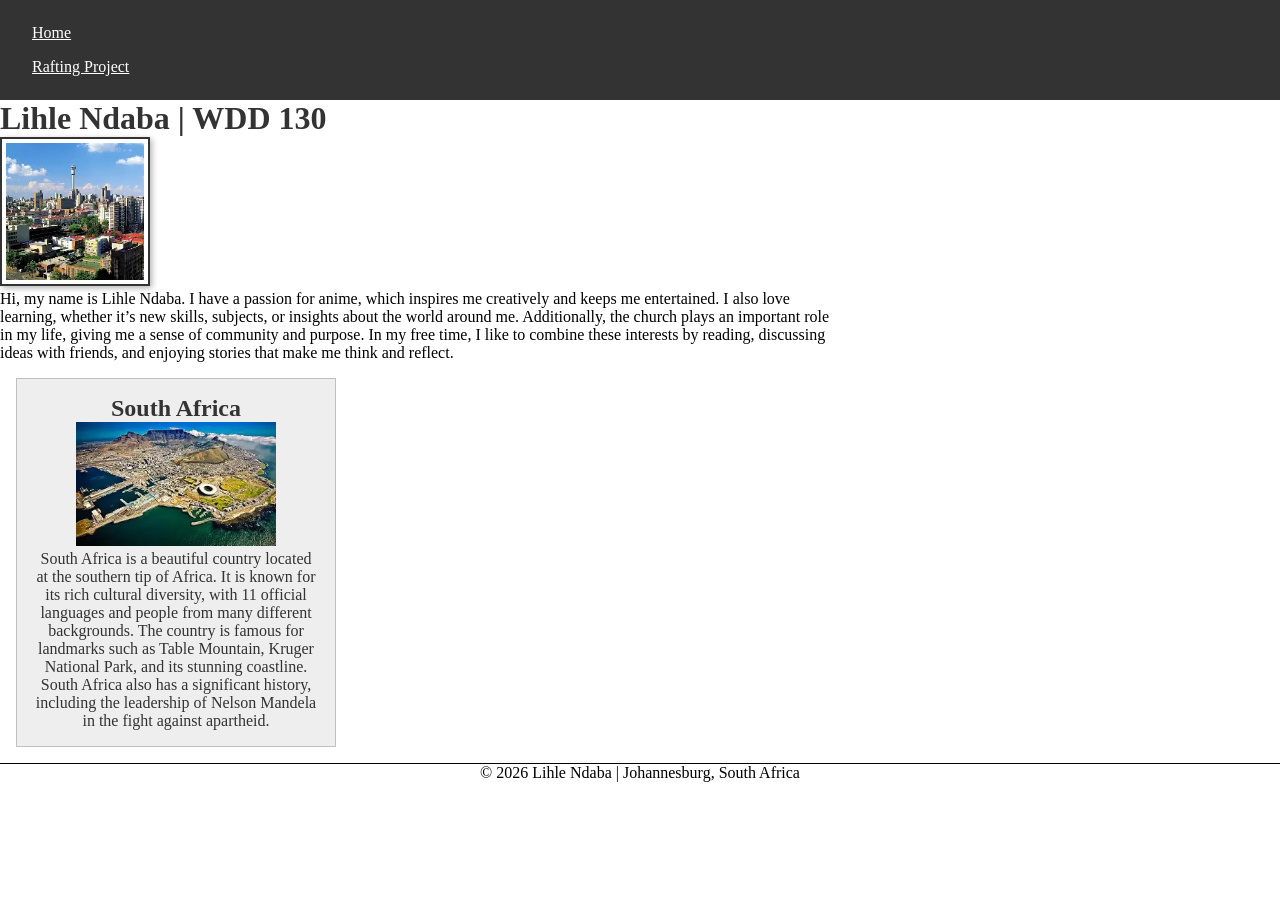
<file: index.html>
<!DOCTYPE html>
<html lang="en">

<head>
    <meta charset="UTF-8">
    <meta name="viewport" content="width=device-width, initial-scale=1.0">
    <title>Lihle Ndaba | WDD 130</title>
    <meta name="description"
      content="Lihle Ndaba's home page for WDD 130 at BYU, introducing me, my course goals, and my web development progress.">
    <meta name="author" content="Lihle Ndaba">
    <link rel="stylesheet" href="styles/styles.css">
</head>

<body>
    <header>
        <nav>
            <a href="#">Home</a>
            <a href="wwr">Rafting Project</a>
        </nav>
    </header>
    <main>
        <h1>Lihle Ndaba | WDD 130</h1>
        <img src="jozi.png.webp" alt="My City" width="100">
        <p>Hi, my name is Lihle Ndaba. I have a passion for anime, which inspires me creatively and
            keeps me entertained. I also love learning, whether it’s new skills, subjects, or
            insights
            about the world around me. Additionally, the church plays an important role in my life,
            giving me a sense of community and purpose. In my free time, I like to combine these
            interests by reading, discussing ideas with friends, and enjoying stories that make me
            think and reflect.</p>
    </main>
    <aside>
        <h2>South Africa</h2>
        <img src="jozigeo.webp" alt="Describe your picture here">
        <p>South Africa is a beautiful country located at the southern tip of Africa. It is known
            for its rich
            cultural diversity, with 11 official languages and people from many different
            backgrounds. The
            country is famous for landmarks such as Table Mountain, Kruger National Park, and its
            stunning
            coastline. South Africa also has a significant history, including the leadership of
            Nelson Mandela
            in the fight against apartheid.</p>
    </aside>
    <footer>
        <p>&copy; 2026 Lihle Ndaba | Johannesburg, South Africa</p>
    </footer>
</body>

</html>
</file>
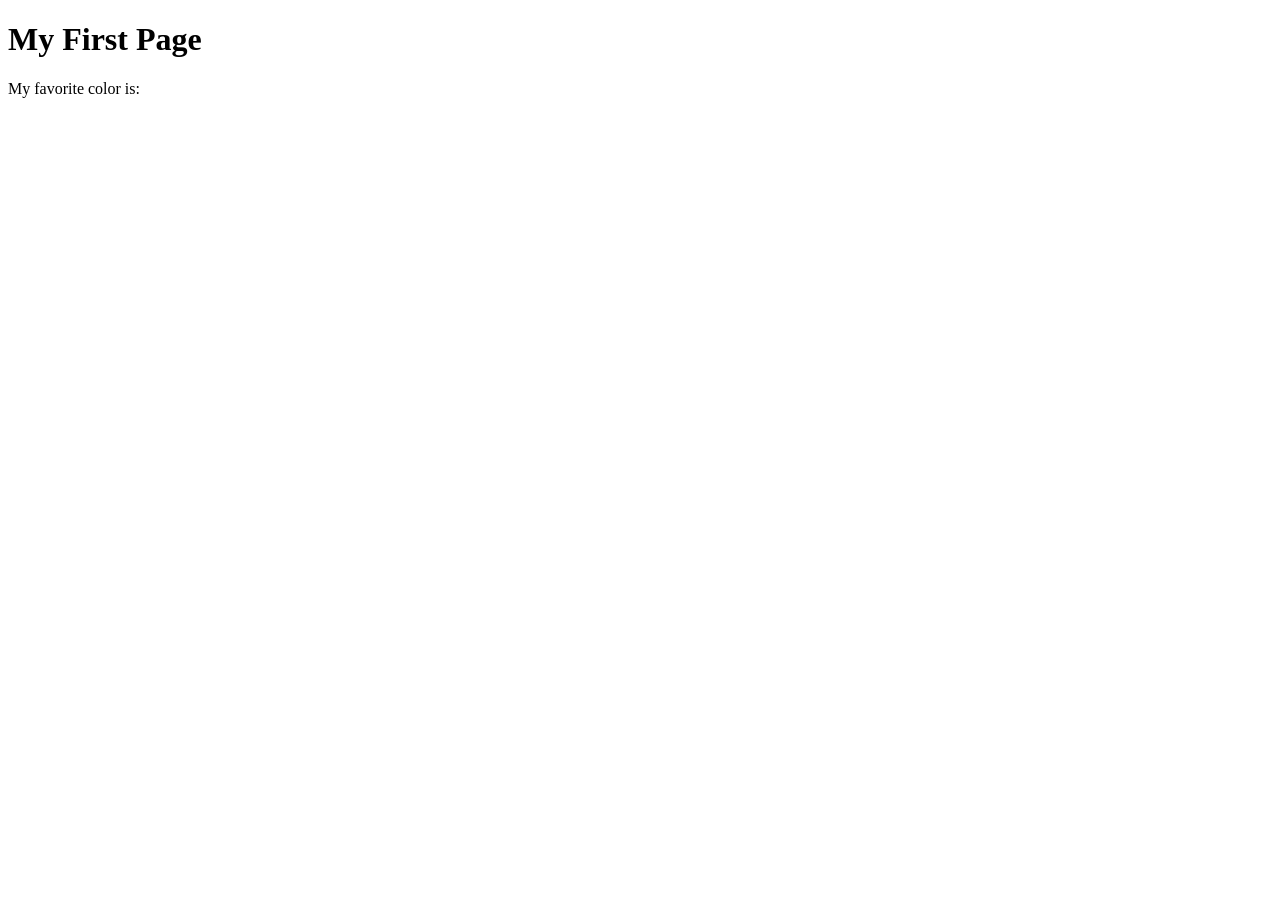
<file: week01/first-page.html>
<!DOCTYPE html>
<html lang="en">
<head>
    <meta charset="UTF-8">
    <meta name="viewport" content="width=device-width, initial-scale=1.0">
    <title>My First Page</title>
</head>
<body>
    <h1>My First Page</h1>
    <p>My favorite color is: </p>
</body>
</html>
</file>
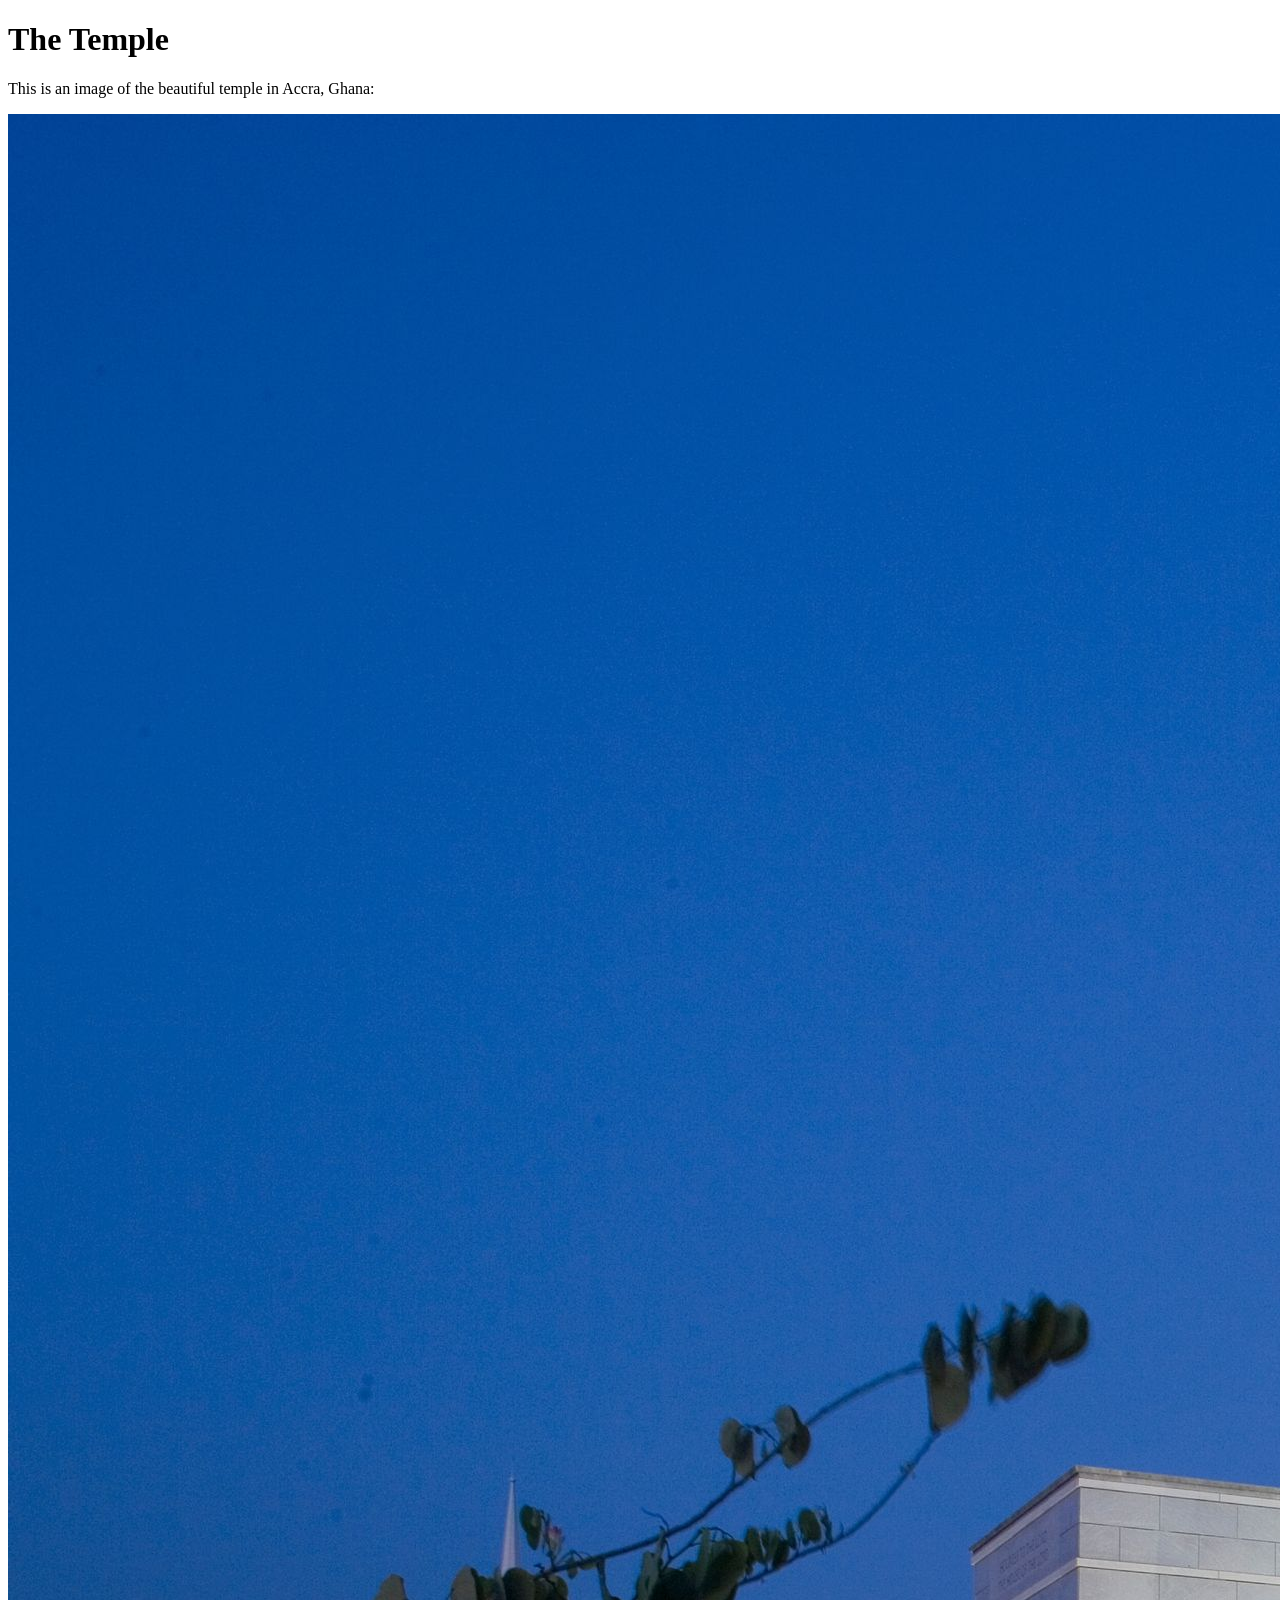
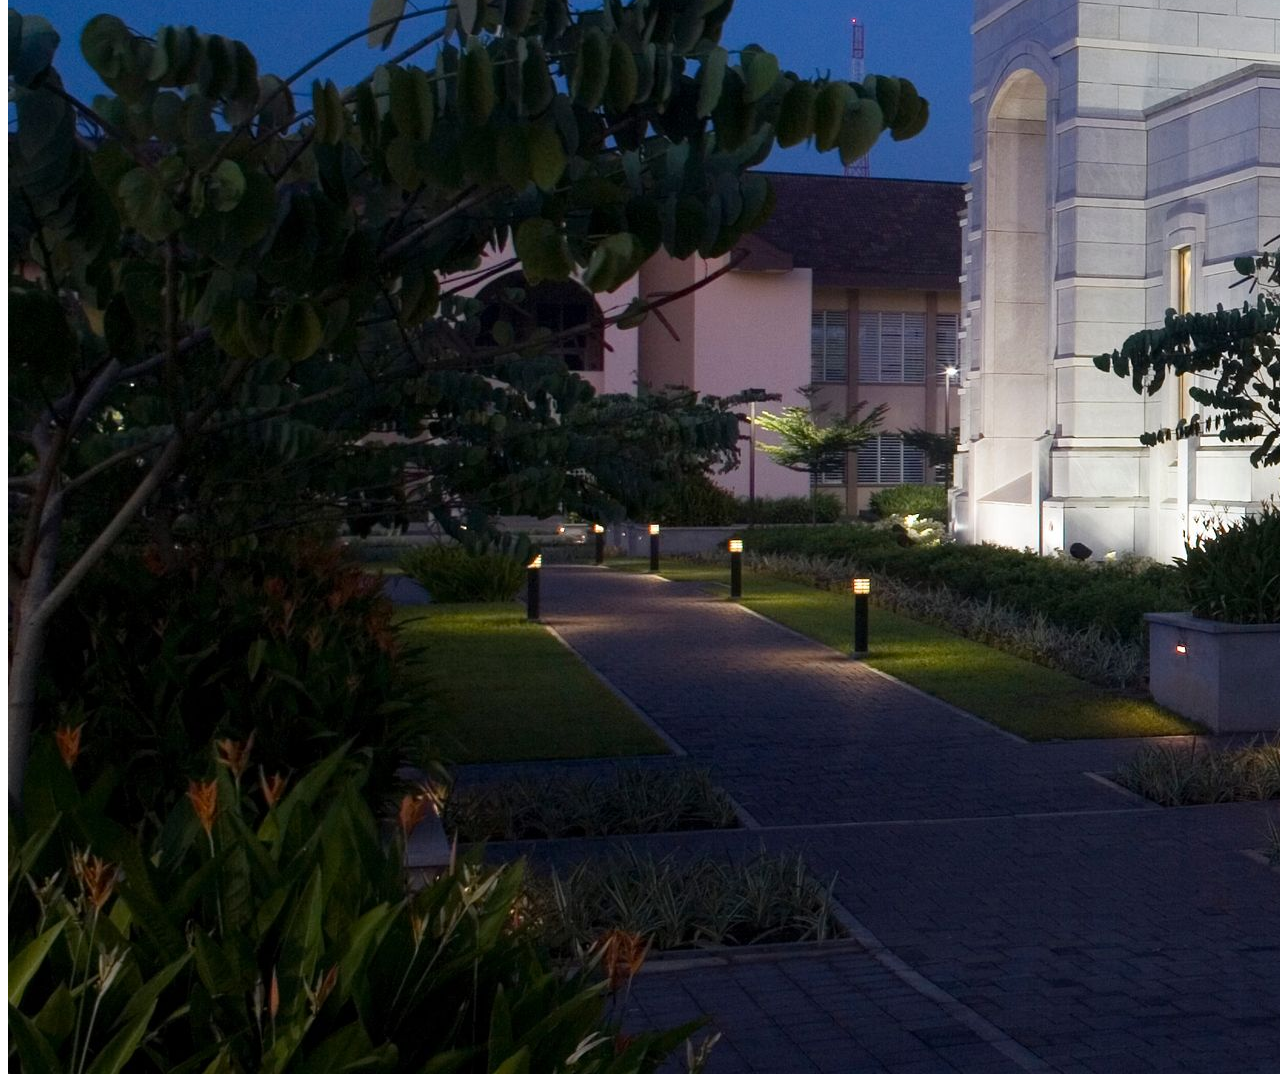
<file: week01/images.html>
<!DOCTYPE html>
<html lang="en">
<head>
    <meta charset="UTF-8">
    <meta name="viewport" content="width=device-width, initial-scale=1.0">
    <title>Temple Image</title>
</head>
<body>
    <h1>The Temple</h1>
    <p>This is an image of the beautiful temple in Accra, Ghana:</p>
    <img src="images/temple-large.jpeg" alt="The Accra Ghana Temple">
    
</body>
</html>
</file>
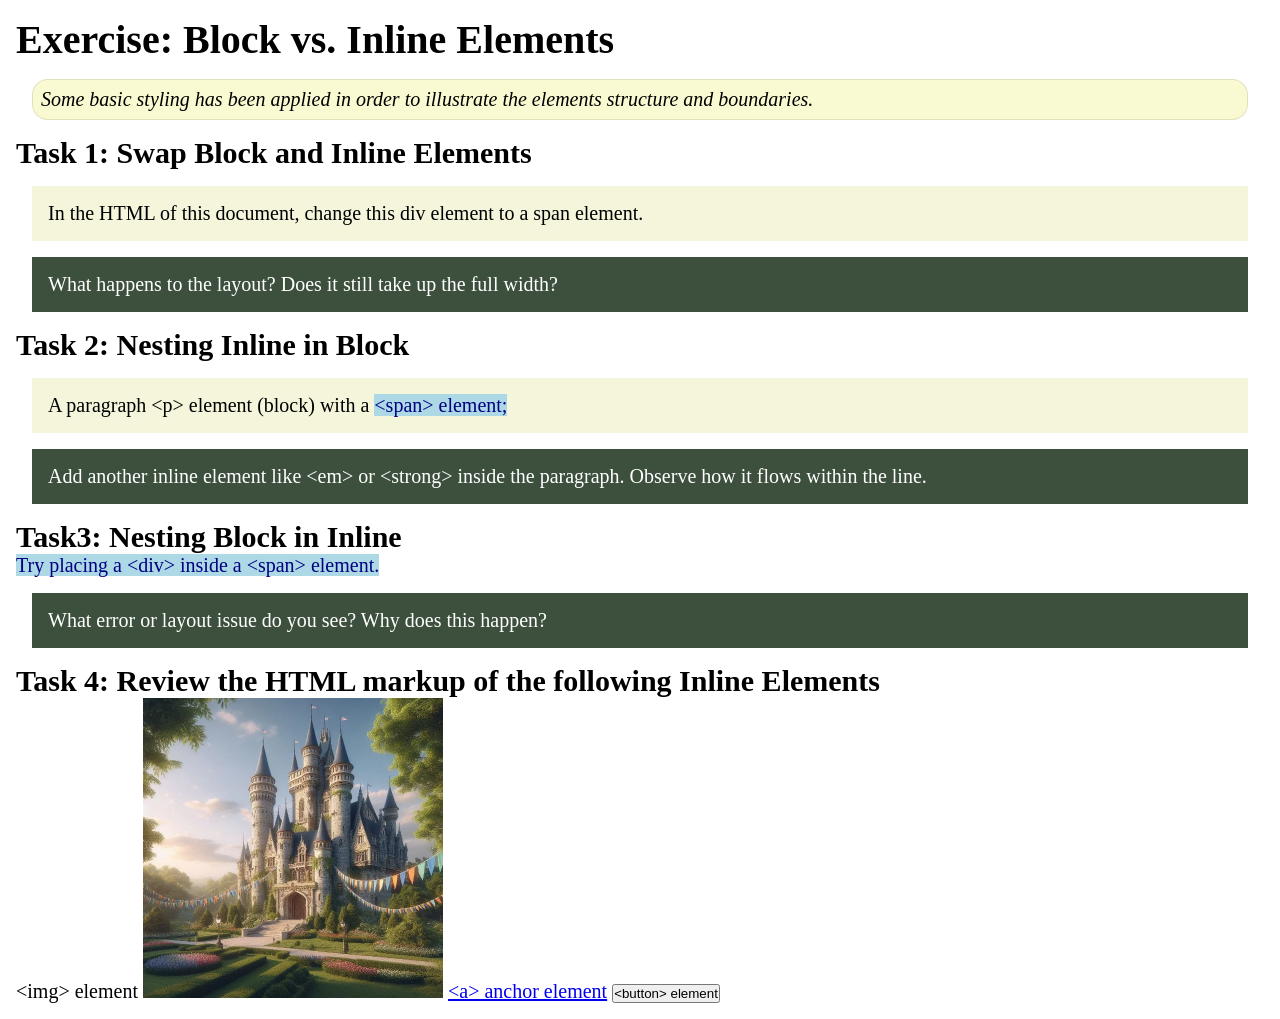
<file: week02/block-vs-inline.html>
<!DOCTYPE html>
<html lang="en">

<head>
    <meta charset="UTF-8">
    <meta name="viewport" content="width=device-width, initial-scale=1.0">
    <title>Exercise: Block vs. Inline Elements</title>
    <link rel="stylesheet" href="styles/block-vs-inline.css">
</head>

<body>
    <main>
        <h1>Exercise: Block vs. Inline Elements</h1>
        <p class="note">Some basic styling has been applied in order to illustrate the elements structure and
            boundaries.</p>

        <h2>Task 1: Swap Block and Inline Elements</h2>
        <div>In the HTML of this document, change this div element to a span element.</div>

        <p class="question">What happens to the layout? Does it still take up the full width?</p>

        <h2>Task 2: Nesting Inline in Block</h2>
        <p>A paragraph &lt;p&gt; element (block) with a <span>&lt;span&gt; element;</span></p>
        <p class="question">Add another inline element like &lt;em&gt; or &lt;strong&gt; inside the paragraph. Observe
            how it flows within the line.</p>

        <h2>Task3: Nesting Block in Inline</h2>
        <span>Try placing a &lt;div&gt; inside a &lt;span&gt; element.</span>
            <p class="question">What error or layout issue do you see? Why does this happen?</p>


            <h2>Task 4: Review the HTML markup of the following Inline Elements</h2>
        &lt;img&gt; element
        <img src="images/castle.webp" alt="placeholder image (images are inline)" width="300" height="300">
        <a href="https://churchofjesuschrist.org">&lt;a&gt; anchor element</a>
        <button type="button">&lt;button&gt; element</button>
    </main>
</body>

</html>
</file>
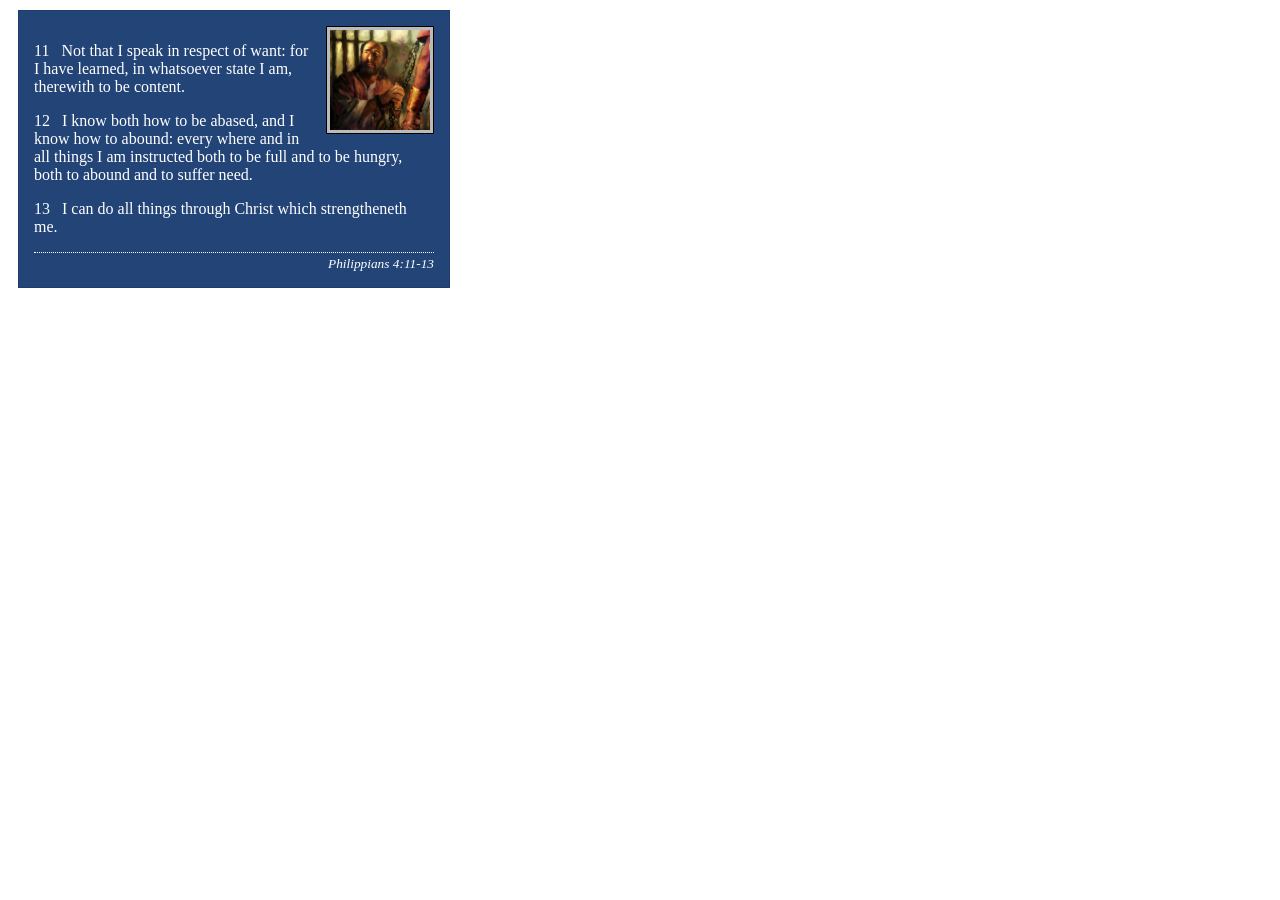
<file: week02/box-model-solution.html>
<!DOCTYPE html>
<html lang="en">
<head>
    <meta charset="UTF-8">
    <meta name="viewport" content="width=device-width, initial-scale=1.0">
    <title>Box Model Activity</title>
    <link rel="stylesheet" href="styles/box-model-solution.css">
</head>
<body>
    <main>
        <div class="callout">
            <img src="images/apostle-paul-imprisoned.webp" alt="Paul the Apostle - Imprisoned in Rome" width="200" height="200">
            <blockquote>
                <p>11 &nbsp; Not that I speak in respect of want: for I have learned, in whatsoever state I am, therewith to be content.</p>
                <p>12 &nbsp; I know both how to be abased, and I know how to abound: every where and in all things I am instructed both to be full and to be hungry, both to abound and to suffer need.</p>
                <p>13 &nbsp; I can do all things through Christ which strengtheneth me.</p>
            </blockquote>
            <cite>Philippians 4:11-13</cite>
        </div>
    </main>
</body>
</html>
</file>
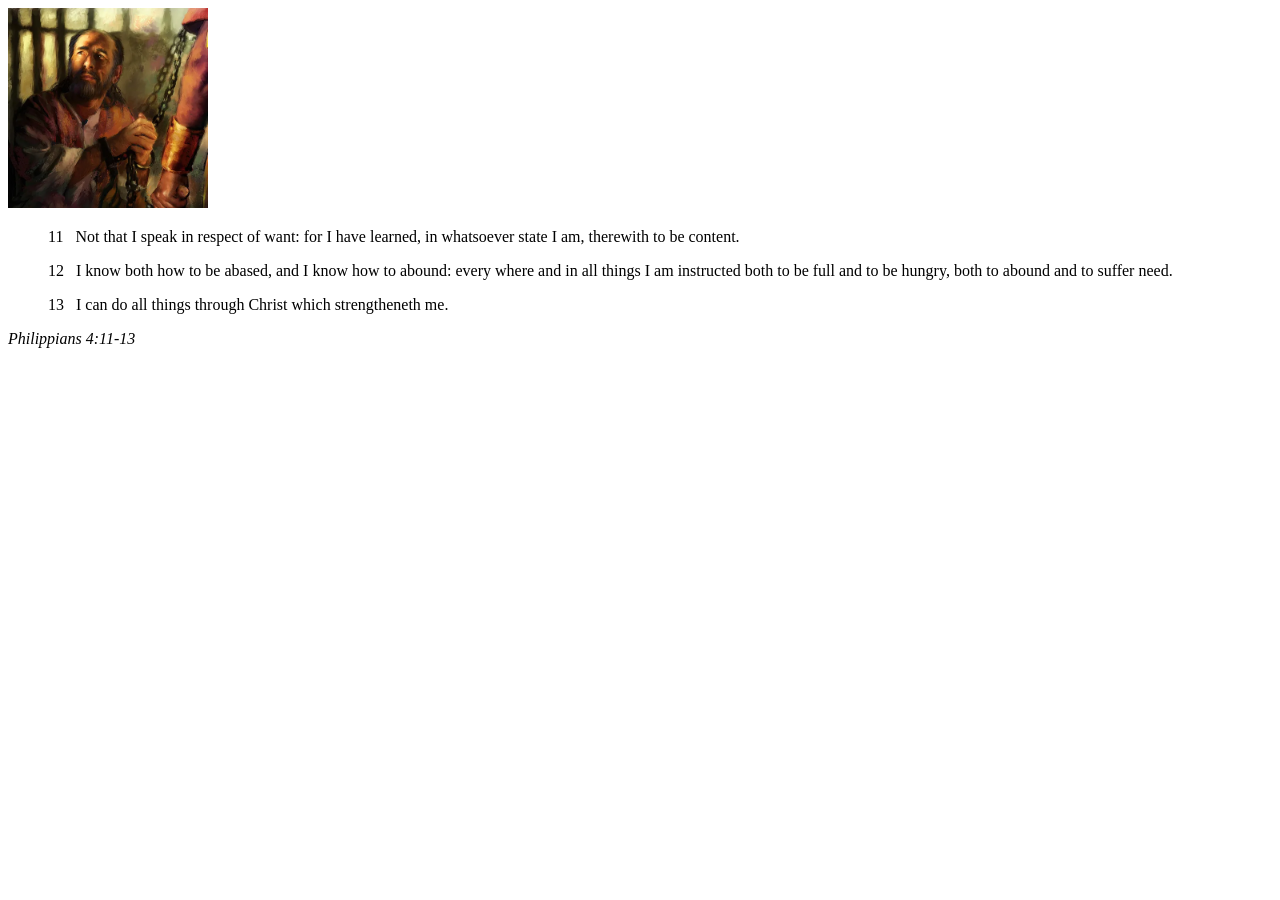
<file: week02/box-model.html>
<!DOCTYPE html>
<html lang="en">
<head>
    <meta charset="UTF-8">
    <meta name="viewport" content="width=device-width, initial-scale=1.0">
    <title>Box Model Activity</title>
</head>
<body>
    <main>
        <div class="callout">
            <img src="images/apostle-paul-imprisoned.webp" alt="Paul the Apostle - Imprisoned in Rome" width="200" height="200">
            <blockquote>
                <p>11 &nbsp; Not that I speak in respect of want: for I have learned, in whatsoever state I am, therewith to be content.</p>
                <p>12 &nbsp; I know both how to be abased, and I know how to abound: every where and in all things I am instructed both to be full and to be hungry, both to abound and to suffer need.</p>
                <p>13 &nbsp; I can do all things through Christ which strengtheneth me.</p>
            </blockquote>
            <cite>Philippians 4:11-13</cite>
        </div>
    </main>
</body>
</html>
</file>
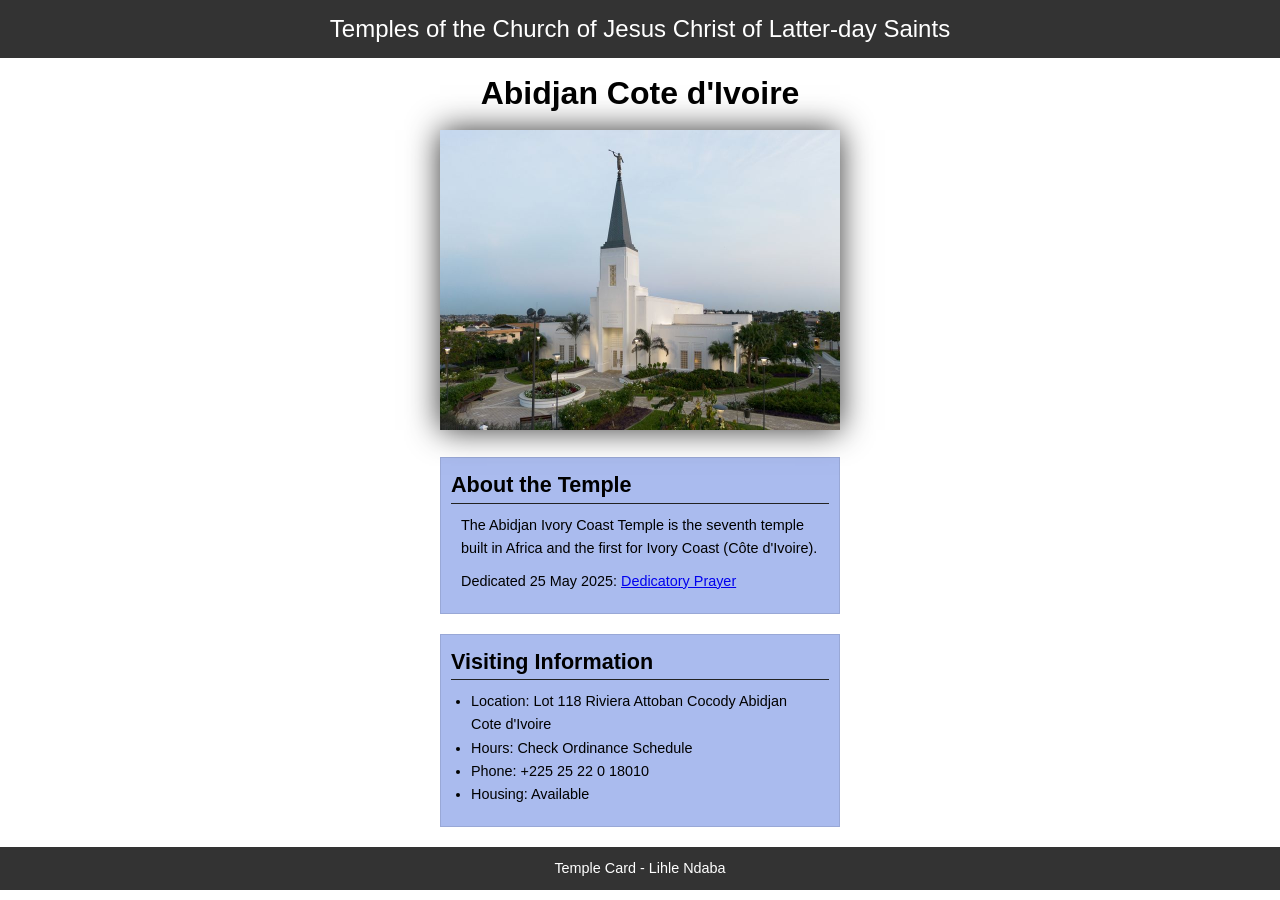
<file: week02/temple.html>
<!DOCTYPE html>
<html lang="en">

<head>
    <meta charset="UTF-8">
    <meta name="viewport" content="width=device-width, initial-scale=1.0">
    <title>Temple Card - Abidjan Cote d'Ivoire</title>
    <link rel="stylesheet" href="styles/Temple.css">
</head>

<body>
    <header>
        <p>Temples of the Church of Jesus Christ of Latter-day Saints</p>
    </header>
    <main>
        <h1>Abidjan Cote d'Ivoire</h1>
        <picture>
            <img src="images/abidjan-ivory-coast.jpeg" alt="Abidjan Cote d'Ivoire Temple">
        </picture>
        <section>
            <h2>About the Temple</h2>
            <p>The Abidjan Ivory Coast Temple is the seventh temple built in Africa and the first
                for Ivory Coast (Côte
                d'Ivoire).</p>
            <p>Dedicated 25 May 2025: <a
                  href="https://www.churchofjesuschrist.org/temples/dedicatory-prayer/abidjan-ivory-coast-temple/2025-05-25?lang=eng"
                  target="_blank" rel="noopener noreferrer">Dedicatory Prayer</a></p>
        </section>
        <section>
            <h2>Visiting Information</h2>
            <ul>
                <li>Location: Lot 118 Riviera Attoban Cocody Abidjan Cote d'Ivoire</li>
                <li>Hours: Check Ordinance Schedule</li>
                <li>Phone: +225 25 22 0 18010</li>
                <li>Housing: Available</li>
            </ul>
        </section>
    </main>
    <footer>
        <p>Temple Card - Lihle Ndaba</p>
    </footer>
</body>

</html>
</file>
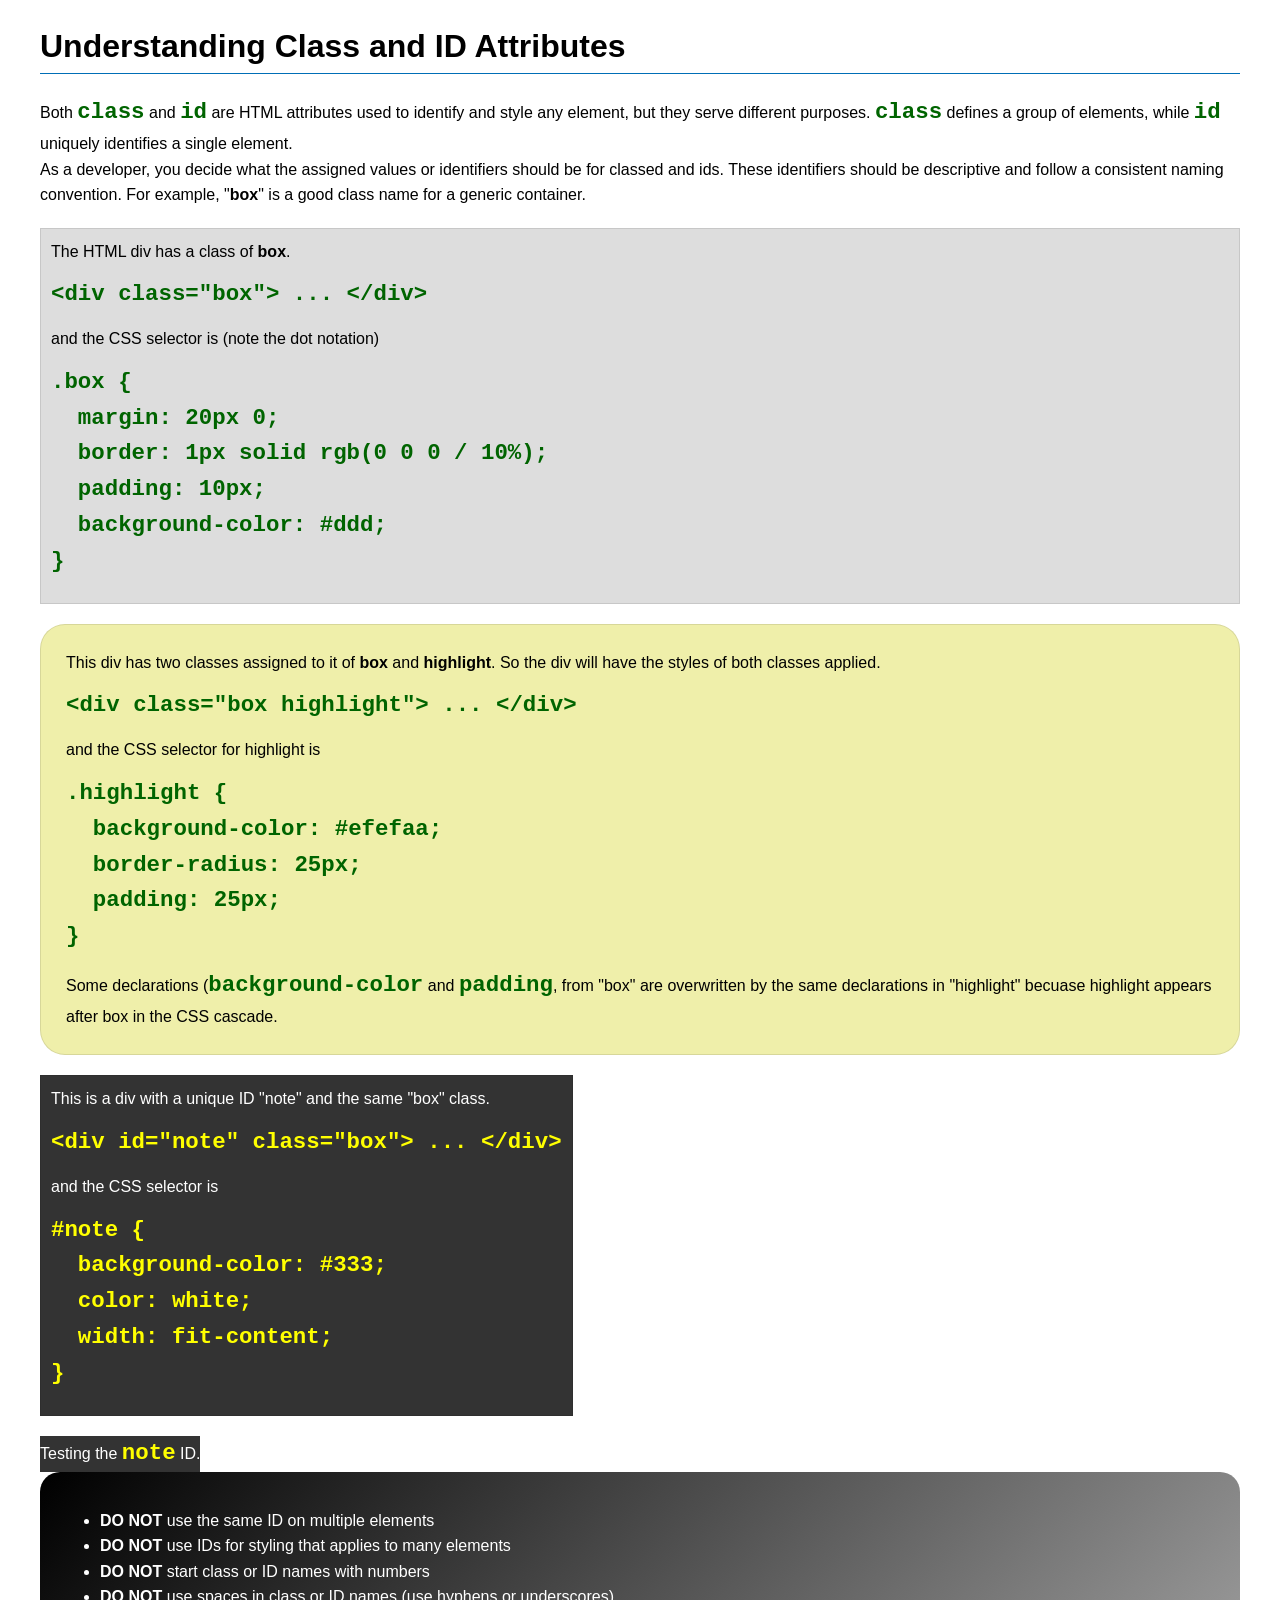
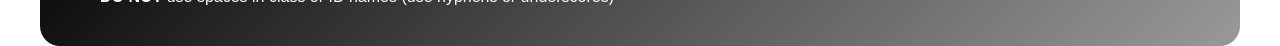
<file: week03/class-and-id.html>
<!DOCTYPE html>
<html lang="en">

<head>
    <meta charset="UTF-8">
    <meta name="viewport" content="width=device-width, initial-scale=1.0">
    <title>Class vs ID Attributes</title>
    <link rel="stylesheet" href="styles/class-and-id.css">
</head>

<body>
    <h1>Understanding Class and ID Attributes</h1>
    <p>Both <code>class</code> and <code>id</code> are HTML attributes used to identify and style any element, but they
        serve different purposes. <code>class</code> defines a group of elements, while <code>id</code> uniquely
        identifies a single element.</p>
    <p>As a developer, you decide what the assigned values or identifiers should be for classed and ids. These
        identifiers should be
        descriptive and follow a consistent naming convention. For example, "<strong>box</strong>" is a good class name
        for a generic container.</p>
    <div class="box">
        <p>The HTML div has a class of <strong>box</strong>.</p>
        <pre><code class="html">&lt;div class="box"&gt; ... &lt;/div&gt;</code></pre>
        and the CSS selector is (note the dot notation)
        <pre><code class="css">.box {
  margin: 20px 0;
  border: 1px solid rgb(0 0 0 / 10%);
  padding: 10px;
  background-color: #ddd; 
}</code></pre>
    </div>

    <div class="box highlight">
        <p>This div has two classes assigned to it of <strong>box</strong> and <strong>highlight</strong>. So the div
            will have the styles of both classes applied.</p>
        <pre><code class="html">&lt;div class="box highlight"&gt; ... &lt;/div&gt;</code></pre>
        and the CSS selector for highlight is
        <pre><code class="css">.highlight {
  background-color: #efefaa;
  border-radius: 25px;
  padding: 25px;
}</code></pre>
<p>Some declarations (<code>background-color</code> and <code>padding</code>, from "box" are overwritten by the same declarations in "highlight" becuase highlight appears after box in the CSS cascade.</p>
    </div>

    <div id="note" class="box">
        <p>This is a div with a unique ID "note" and the same "box" class.</p>
        <pre><code class="html">&lt;div id="note" class="box"&gt; ... &lt;/div&gt;</code></pre>
        and the CSS selector is
        <pre><code class="css">#note {
  background-color: #333;
  color: white;
  width: fit-content;
}</code></pre>
    </div>

    <div id="note">
        <p>Testing the <code>note</code> ID.</p>
    </div>

    <section id="best-practice">
        <ul>
            <li><strong>DO NOT</strong> use the same ID on multiple elements</li>
            <li><strong>DO NOT</strong> use IDs for styling that applies to many elements</li>
            <li><strong>DO NOT</strong> start class or ID names with numbers</li>
            <li><strong>DO NOT</strong> use spaces in class or ID names (use hyphens or underscores)</li>
        </ul>
    </section>




</body>

</html>
</file>
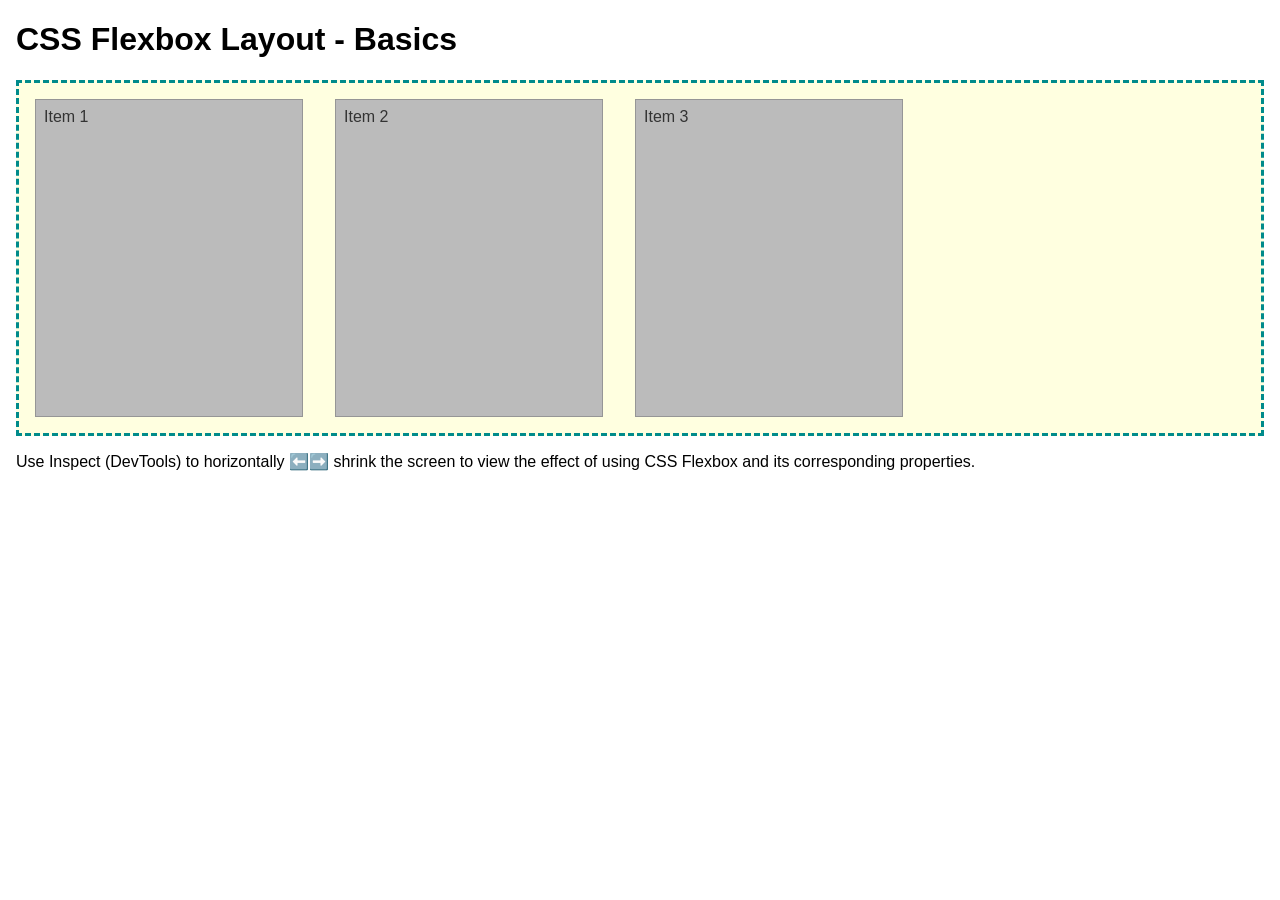
<file: week04/flexbox-layout.html>
<!DOCTYPE html>
<html lang="en">
<head>
    <meta charset="UTF-8">
    <meta name="viewport" content="width=device-width, initial-scale=1.0">
    <title>CSS Flexbox Layout - Basics</title>
    <link rel="stylesheet" href="styles/flexbox.css">
</head>
<body>
    <main>
        <h1>CSS Flexbox Layout - Basics</h1>
        <div class="flex-container">
            <div class="flex-item item1">Item 1</div>
            <div class="flex-item item2">Item 2</div>
            <div class="flex-item item3">Item 3</div>
        </div>
        <p>Use Inspect (DevTools) to horizontally ⬅️➡️ shrink the screen to view the effect of using CSS Flexbox and its corresponding properties.</p>
    </main>
</body>
</html>
</file>
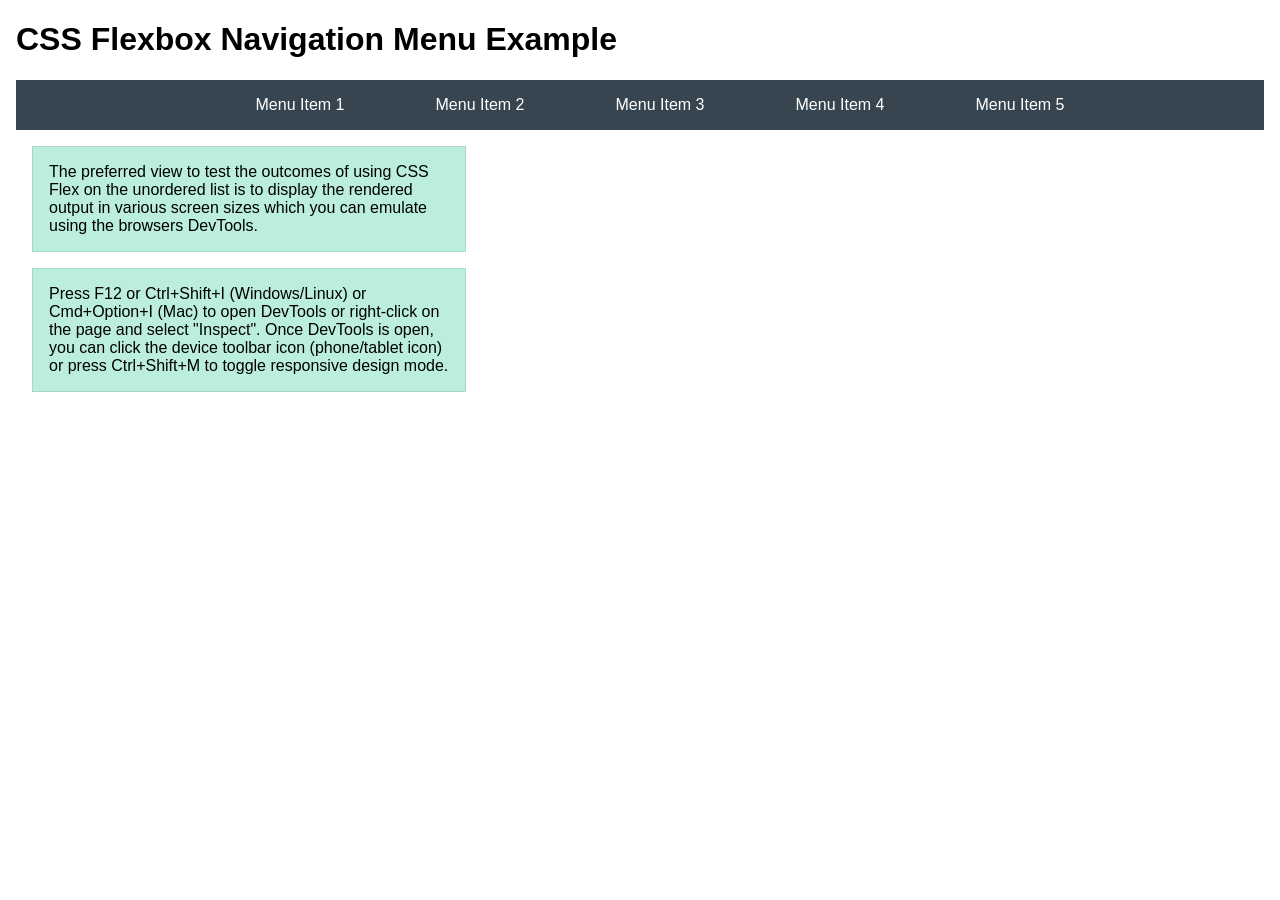
<file: week04/flexbox-menu.html>
<!DOCTYPE html>
<html lang="en">
<head>
    <meta charset="UTF-8">
    <meta name="viewport" content="width=device-width, initial-scale=1.0">
    <title>CSS Flexbox - Navigation Menu</title>
    <link rel="stylesheet" href="styles/flexbox-menu.css">
</head>
<body>
    <main>
        <h1>CSS Flexbox Navigation Menu Example</h1>
        <nav>
            <ul>
                <li><a href="#">Menu Item 1</a></li>
                <li><a href="#">Menu Item 2</a></li>
                <li><a href="#">Menu Item 3</a></li>
                <li><a href="#">Menu Item 4</a></li>
                <li><a href="#">Menu Item 5</a></li>
            </ul>
        </nav>
        <p>The preferred view to test the outcomes of using CSS Flex on the unordered list is to display the rendered output in various screen sizes which you can emulate using the browsers DevTools.</p>

        <p>Press F12 or Ctrl+Shift+I (Windows/Linux) or Cmd+Option+I (Mac) to open DevTools or right-click on the page and select "Inspect". Once DevTools is open, you can click the device toolbar icon (phone/tablet icon) or press Ctrl+Shift+M to toggle responsive design mode.</p>

                      
        
    </main>
</body>
</html>
</file>
<file: styles/styles.css>
* {
    margin: 0;
    padding: 0;
    box-sizing: border-box;
}

nav {
    background-color: #333;
    padding: 1rem;
}

nav a {
    color: #fff;
    padding: 0.5rem 1rem;
    display: block;
}

h1 {
    color: #333;
}

main {
    max-width: 840px;
}

aside {
    width: 20rem;
    margin: 1rem;
    border: 1px solid rgb(0 0 0 / 0.2);
    padding: 1rem;
    background-color: #eee;
    color: #333;
    text-align: center;
}

aside img {
    width: 200px;
    height: auto;
}

main img {
    width: 150px;
    height: auto;
    border: 2px solid #333;
    padding: 4px;
    box-shadow: 2px 2px 6px rgb(0 0 0 / 0.3);
}

p {
    padding: 0;
}

footer {
    margin-top: 15px;
    border-top: 1px solid #000;
    text-align: center;
}

/* Class Selectors */

.box {
    margin: 1rem;
    border: 1px solid rgb(0 0 0 / 10%);
    padding: 1rem;
    background-color: #ddd;
    color: #000;
}
</file>
<file: week02/styles/block-vs-inline.css>
* {
    margin: 0;
    padding: 0;
}

body {
    font-size: 20px;
    margin: 1rem;
}

p,
div {
    background-color: beige;
    margin: 1rem;
    padding: 1rem;
}

span {
    color: navy;
    background-color: lightblue;
}

code {
    margin: 0;
    padding: 0;
    color: green;
    font-size: 1.2rem;
}

.note {
    font-style: italic;
    background-color: lightgoldenrodyellow;
    border-radius: 1rem;
    border: 1px solid rgb(0 0 0 / 10%);
    margin: 1rem;
    padding: .5rem;
}

.question {
    background-color: #3d503d;
    color: #fff;
}
</file>
<file: week02/styles/box-model-solution.css>
.callout {
    max-width: 400px;
    margin: 10px;
    border: 1px solid rgba(0, 0, 0, .1);
    padding: 15px;
    background-color: #247;
    color: #fff;
}

.callout img {
    float: right;
    margin: 0 0 10px 15px;
    border: 1px solid #000;
    padding: 3px;
    background-color: #bbb;
    width: 100px;
    height: auto;

}

blockquote {
    margin: 0;
}

cite {
    display: block;
    border-top: 1px dotted #fff;
    padding-top: 3px;
    text-align: right;
    font-size: smaller;
}
</file>
<file: week02/styles/Temple.css>
* {
    margin: 0;
    padding: 0;
}

body {
    font-family: Arial, sans-serif;
    line-height: 1.6;

}

header,
footer {
    background-color: #333;
    color: white;
    padding: 10px;
    text-align: center;
    font-size: 1.5rem;
}

main {
    width: 400px;
    margin: 0 auto;
}

h1 {
    margin: 10px;
    text-align: center
}

h2 {
    border-bottom: 1px solid #222;
}

img {
    width: 100%;
    height: auto;
    box-shadow: 0 0 30px #333;
}

section {
    margin: 20px 0;
    border: 1px solid rgb(0 0 0/ 10%);
    padding: 10px;
    background-color: #abe;
    font-size: .9rem;
}

section p {
    margin: 10px;
}

ul {
    margin: 10px 20px;
}

footer {
    font-size: 0.9rem;
}
</file>
<file: week03/styles/class-and-id.css>
body {
    font-family: Arial, sans-serif;
    line-height: 1.6;
    margin: 0;
    padding: 0 40px;
}

h1 {
    border-bottom: 1px solid rgb(0 110 182);
    padding-bottom: 0;
}



p {
    margin: 0;
}

code {
    color: darkgreen;
    font-weight: 700;
    font-size: 1.4rem;
}

/* Class examples - can be reused */

.box {
    margin: 20px 0;
    border: 1px solid rgb(0 0 0 / 10%);
    padding: 10px;
    background-color: #ddd; /* this is shorthand for #dddddd */
}

.highlight {
    background-color: #efefaa;
    border-radius: 25px;
    padding: 25px;
}

/* ID examples - should be unique */

#note {
    background-color: #333;
    color: white;
    width: fit-content;
}

#note code {
    color: yellow;
}

#best-practice {
    background: linear-gradient(135deg, #000 0%, #999 100%);
    color: white;
    border-radius: 20px;
    padding: 20px
}
</file>
<file: week04/styles/flexbox.css>
body {
    font-family: Helvetica, Arial, sans-serif;
    margin: 1rem;
}

.flex-container {
    border: 3px dashed darkcyan;
    background-color: lightyellow;
    display: flex;
    flex-wrap: wrap;
}

.flex-item {
    width: 250px;
    margin: 1rem;
    border: 1px solid rgb(0 0 0 / 20%);
    padding: 0.5rem;
    background-color: #bbb;
    color: #333;
}

.item1 {
    min-height: 100px;
}

.item2 {
    min-height: 200px;
}

.item3 {
    min-height: 300px;
}
</file>
<file: week04/styles/flexbox-menu.css>
body {
    font-family: Helvetica, Arial, sans-serif;
    margin: 1rem;
}

nav {
    background-color: #36454f;
}

nav ul {
    list-style-type: none;
    display: flex;
    flex-wrap: wrap;
    max-width: 900px;
    margin: 0 auto;
    justify-content: space-around;
    align-items: center;
}

nav a {
    display: block;
    color: #fff;
    text-align: center;
    padding: 1rem;
    text-decoration: none;
}

p {
    margin: 1rem;
    border: 1px solid rgb(0 0 0 / 10%);
    padding: 1rem;
    background-color: #bed;
    max-width: 400px;
}

#devtools-btn {
    background-color: #36454f;
    color: white;
    border: none;
    padding: 12px 24px;
    margin: 1rem;
    font-size: 16px;
    font-family: Helvetica, Arial, sans-serif;
    border-radius: 4px;
    cursor: pointer;
    transition: background-color 0.3s ease;
}

#devtools-btn:hover {
    background-color: #4a5a6a;
}

#devtools-btn:active {
    background-color: #2a3a4a;
}
</file>
